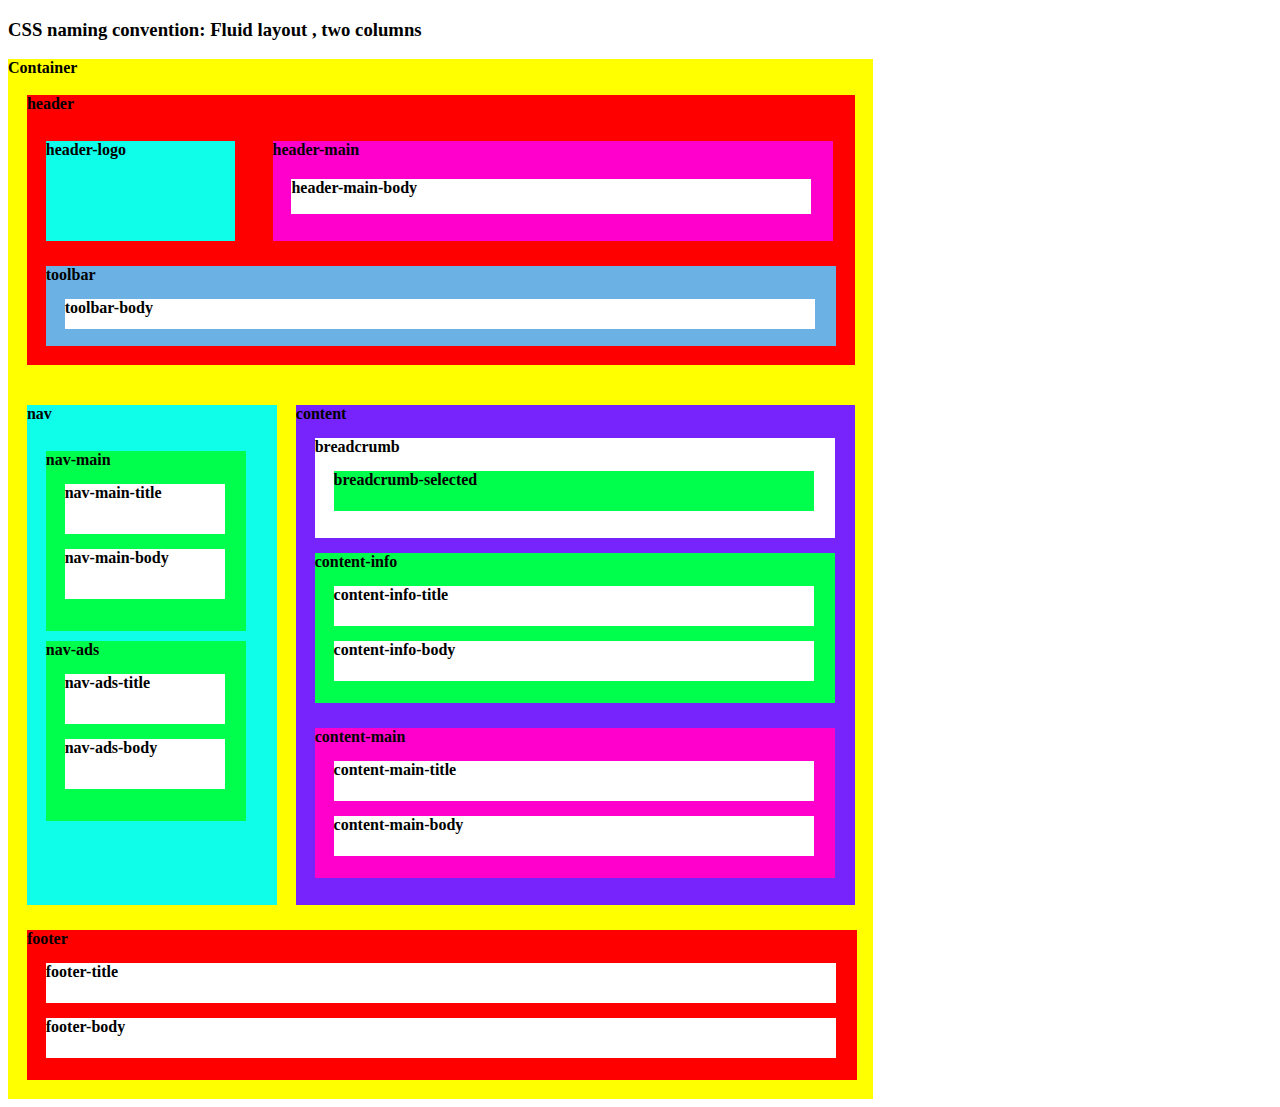
<file: cssexample.html>
<!DOCTYPE html>
<html lang="en">
<head>
    <meta charset="UTF-8">
    <meta http-equiv="X-UA-Compatible" content="IE=edge">
    <meta name="viewport" content="width=device-width, initial-scale=1.0">
    <title>CSS Example</title>
    <link rel="stylesheet" href="csseg.css">
</head>
<body>
    <div>
        <div class="blk1">
            <h3>CSS naming convention: Fluid layout , two columns</h3>
            
        </div>
        <div class="blk2">
            <b>Container</b><br><br>
            <div class="blk3">
                <b>header</b><br><br>
                <div class="block">
                    <div class="blk4">
                        <b>header-logo</b>
    
                    </div>
                    <div class="blk5">
                        <b>header-main</b><br>
                        <div class="blk6">
                            <b>header-main-body</b>
                        </div>
                    </div>

                </div><br>
                
                <div class="blk7">
                    <b>toolbar</b><br>
                    <div class="blk8">
                        <b>toolbar-body</b>
                    </div>
                </div>
            </div>
            <div class="block">
                <div class="blk9">
                    <b>nav</b><br><br>
                    <div class="blk10">
                        <b>nav-main</b>
                        <div class="blk11">
                            <b>nav-main-title</b>
    
                        </div>
                        <div class="blk11">
                            <b>nav-main-body</b>
    
                        </div>
    
                    </div><br>
                    <div class="blk10">
                        <b>nav-ads</b>
                        <div class="blk11">
                            <b>nav-ads-title</b>
    
                        </div>
                        <div class="blk11">
                            <b>nav-ads-body</b>
    
                        </div>
    
                    </div>
                    
                </div>
                <div class="blk12">
                    <b>content</b><br>
                    <div class="blk13">
                        <b>breadcrumb</b>
                        <div class="blk14">
                            <b>breadcrumb-selected</b>
                        </div>
                    </div>
                    <div class="blk15">
                        <b>content-info</b>
                        <div class="blk16">
                            <b>content-info-title</b>
                        </div>
                        <div class="blk16">
                            <b>content-info-body</b>
                        </div>
                    </div>
                    <div class="blk17">
                        <b>content-main</b>
                        <div class="blk16">
                            <b>content-main-title</b>
                        </div>
                        <div class="blk16">
                            <b>content-main-body</b>
                        </div>
                    </div>
    
    
                </div>
            
            </div><br>
            <div class="blk18">
                <b>footer</b><br>
                <div class="blk19">
                    <b>footer-title</b>
                </div>
                <div class="blk19">
                    <b>footer-body</b>
                </div>
            </div>
        </div>

    </div>
    
    
</body>
</html>
</file>
<file: csseg.css>
.blk1{
    display: block;
    border: 1;
}
.blk2{
    background-color: yellow;
    height: 1040px;
    width: 865px;
    display: inline-block;
}
.blk3{
    
    margin-bottom: 25px;
    margin-left: 0.5cm;
    margin-right: 0.5cm;
    background-color: red;
    display:inline-block;
}
.blk4{
    margin-top: 10px;
    margin-bottom: 25px;
    margin-left: 0.5cm;
    margin-right: 0.5cm;
    width: 5cm;
    height: 100px;
    background-color: rgb(15, 254, 234);
    display: inline-block;
}

.blk5{
    margin-top: 10px;
    margin-bottom: 25px;
    margin-left: 0.5cm;
    margin-right: 0.5cm;
    width: 560px;
    height: 100px;
    background-color: rgb(255, 0, 204);
    display: inline-block;
}
.blk6{
    margin-top: 20px;
    margin-bottom: 15px;
    margin-left: 0.5cm;
    /* margin-right: 0.5cm; */
    width: 520px;
    height: 35px;
    background-color: white;
    display:inline-block;
    
}
.blk7{
    margin-bottom: 0.5cm;
    margin-left: 0.5cm;
    margin-right: 0.5cm;
    width:790px;
    height: 80px;
    background-color: rgb(107, 177, 227);
    display: inline-block;
}
.blk8{
    margin-top: 15px;
    margin-left: 0.5cm;
    height: 30px;
    width:750px;
    background-color: white;
    display: inline-block;
}
.block{
    display: inline-flex;
}

.blk9{
    margin-left: 0.5cm;
    margin-top: 15px;
    height: 500px;
    width: 250px;
    background-color: rgb(15, 254, 234);
    display: inline-block;
}
.blk10{
    margin-left: 0.5cm;
    margin-top: 10px;
    height: 180px;
    width: 200px;
    background-color: rgb(0, 255, 76);
    display: inline-block;
}
.blk11{
    margin-left: 0.5cm;
    margin-top: 15px;
    height: 50px;
    width: 160px;
    background-color: rgb(255, 255, 255);
    display: block;
}

.blk12{
    margin-left: 0.5cm;
    margin-top: 15px;
    height: 500px;
    width: 559px;
    background-color: rgb(118, 35, 252);
    display: inline-block;
}
.blk13{
    margin-left: 0.5cm;
    margin-top: 15px;
    height: 100px;
    width: 520px;
    background-color: white;
    display: inline-block;
}

.blk14{
    margin-left: 0.5cm;
    margin-top: 15px;
    height: 40px;
    width: 480px;
    background-color: rgb(0, 255, 76);
    display: inline-block;
}

.blk15{
    margin-left: 0.5cm;
    margin-top: 15px;
    height: 150px;
    width: 520px;
    background-color: rgb(0, 255, 76);
    display: inline-block;
}

.blk16{
    margin-left: 0.5cm;
    margin-top: 15px;
    height: 40px;
    width: 480px;
    background-color: white;
    display: inline-block;
}

.blk17{
    margin-left: 0.5cm;
    margin-top: 25px;
    height: 150px;
    width: 520px;
    background-color: rgb(255, 0, 204);
    display: inline-block;
}


.blk18{
    margin-top: 25px;
    margin-bottom: 25px;
    margin-left: 0.5cm;
    margin-right: 0.5cm;
    height: 150px;
    width: 830px;
    background-color: red;
    display:inline-block;
}

.blk19{
    margin-left: 0.5cm;
    margin-top: 15px;
    height: 40px;
    width: 790px;
    background-color: white;
    display: inline-block;
}
</file>
